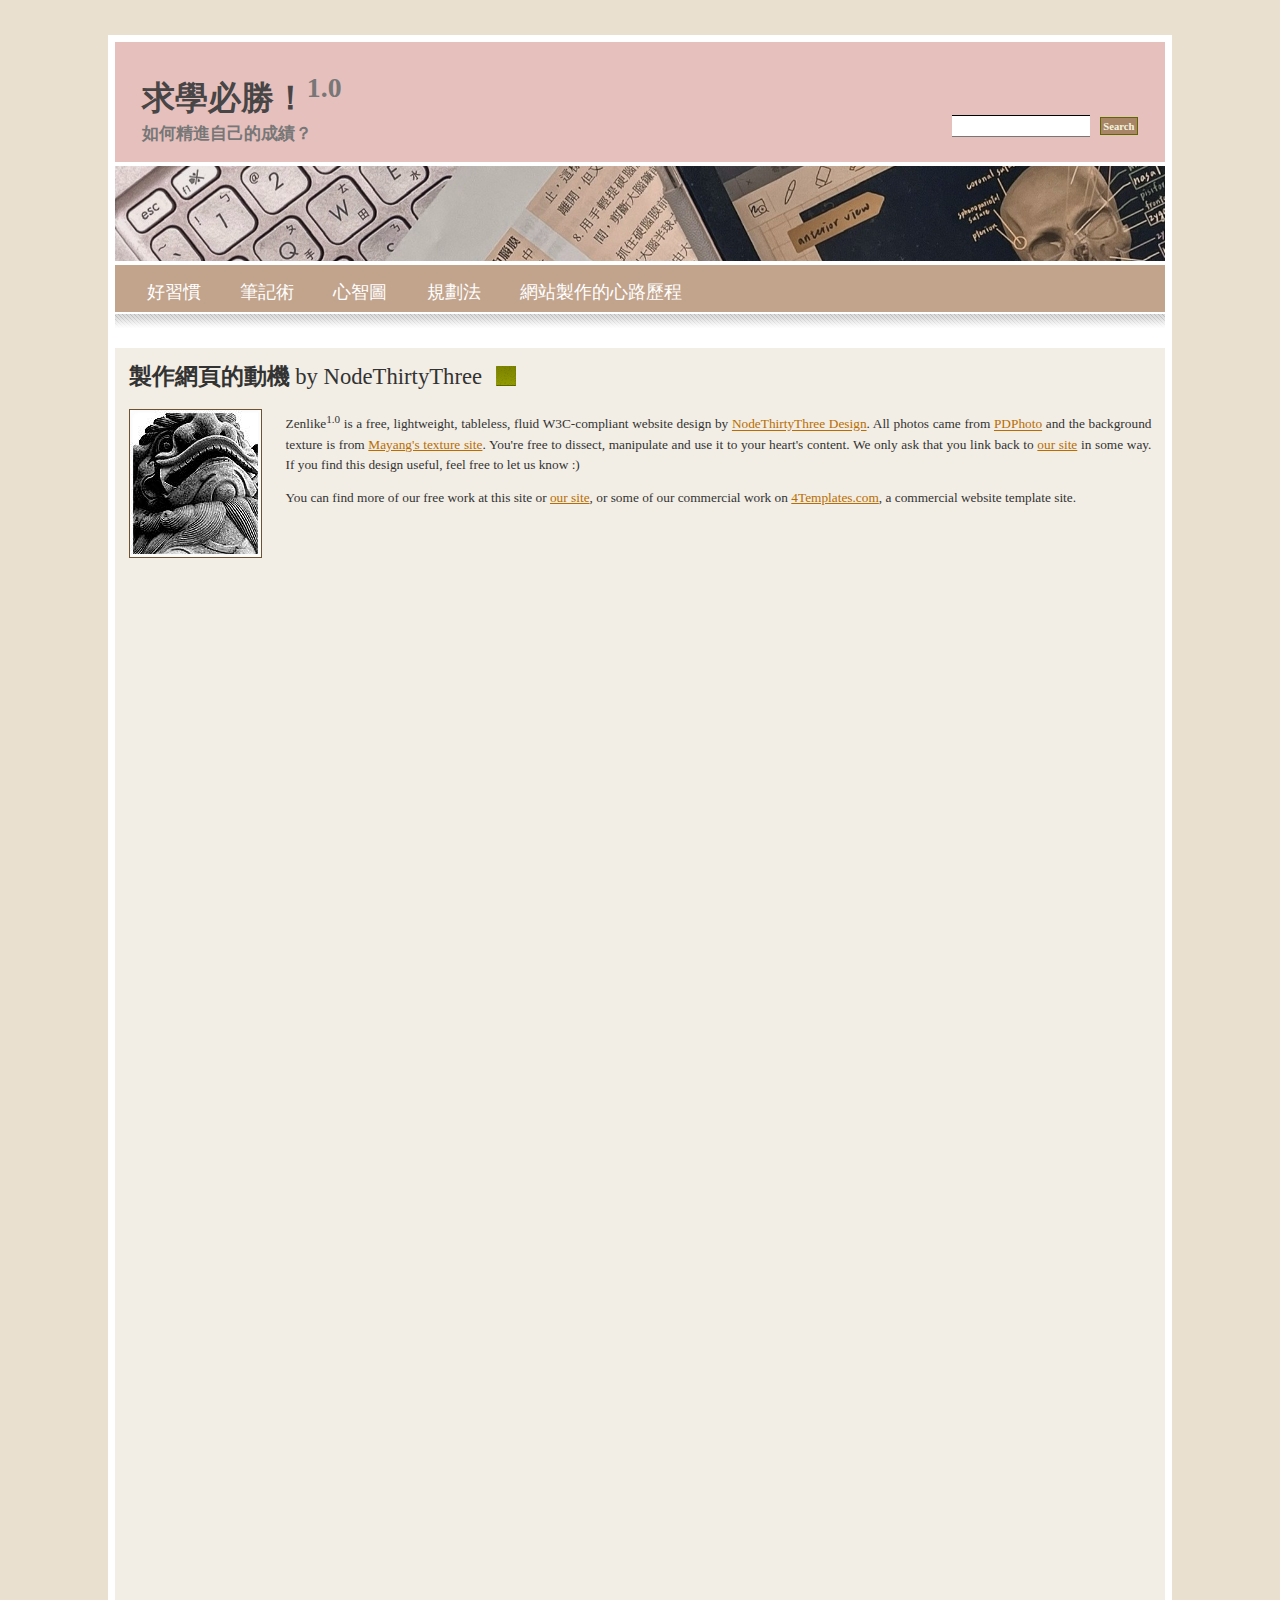
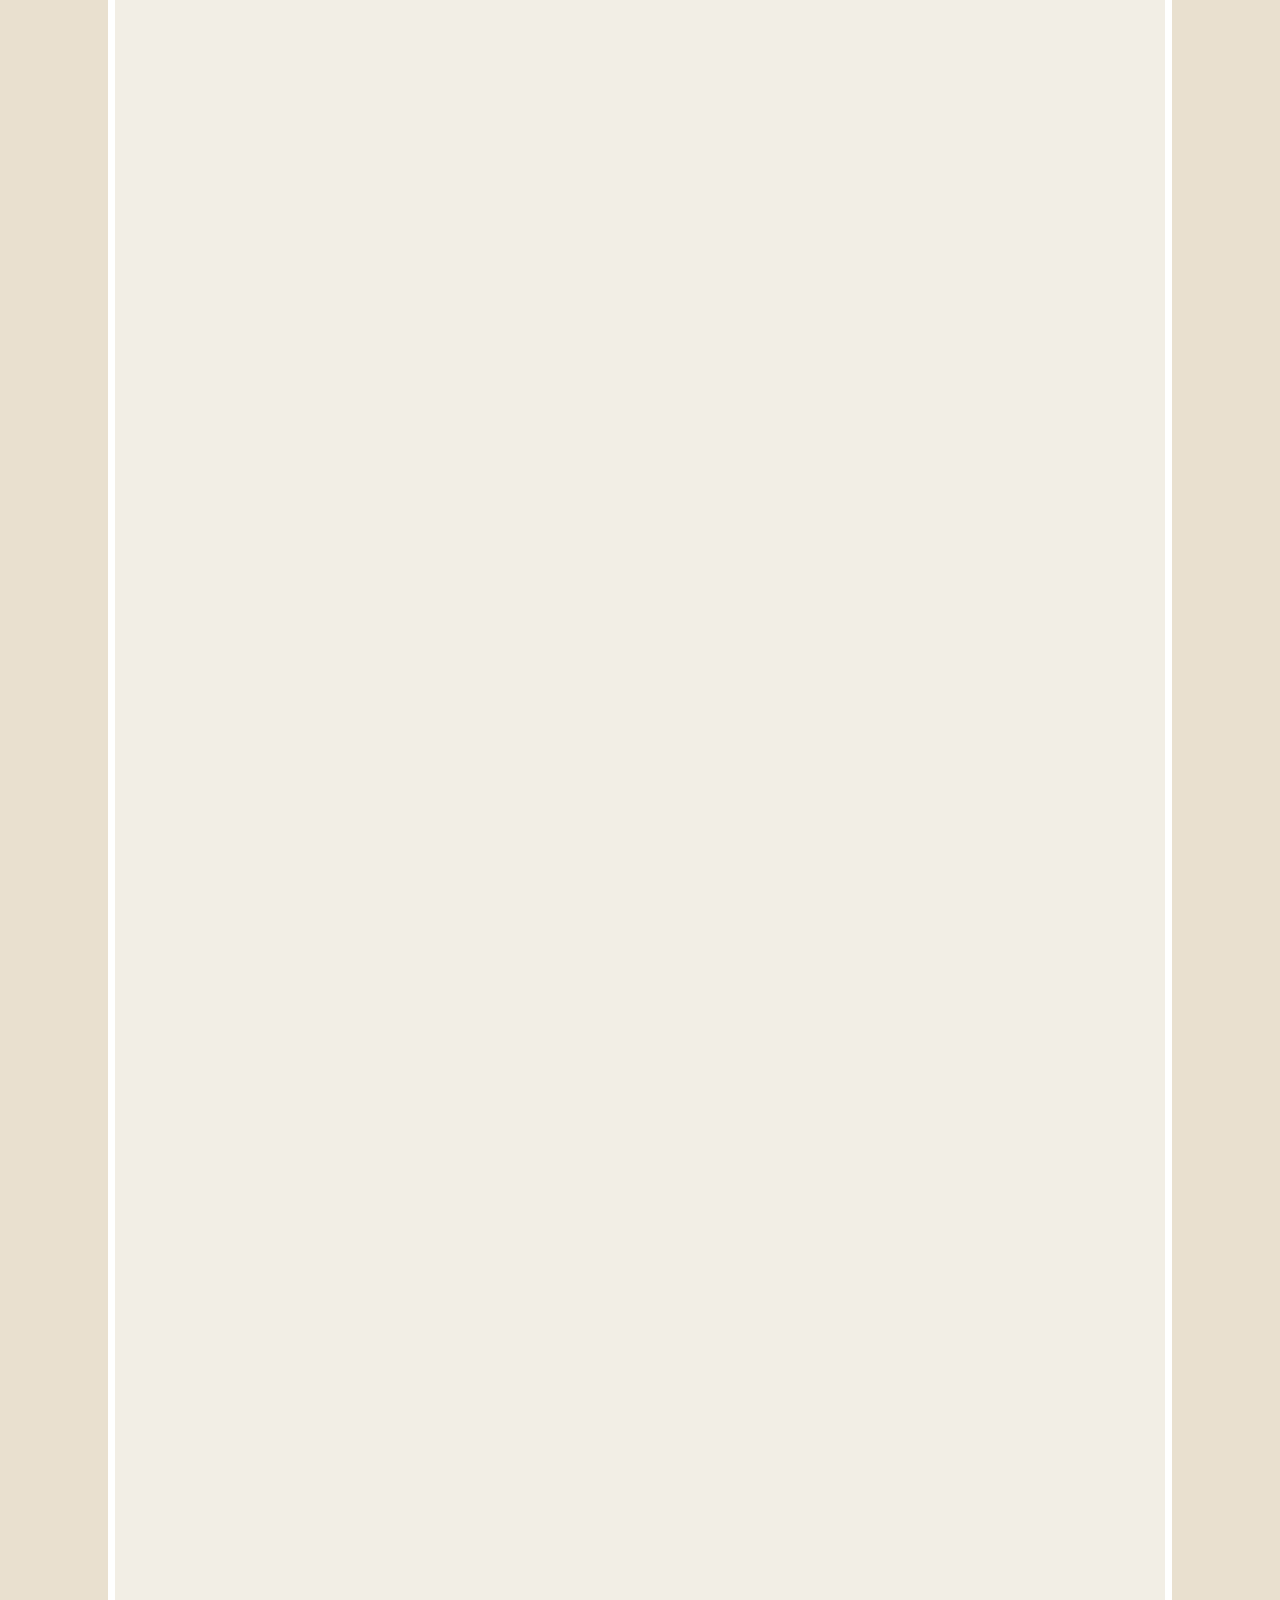
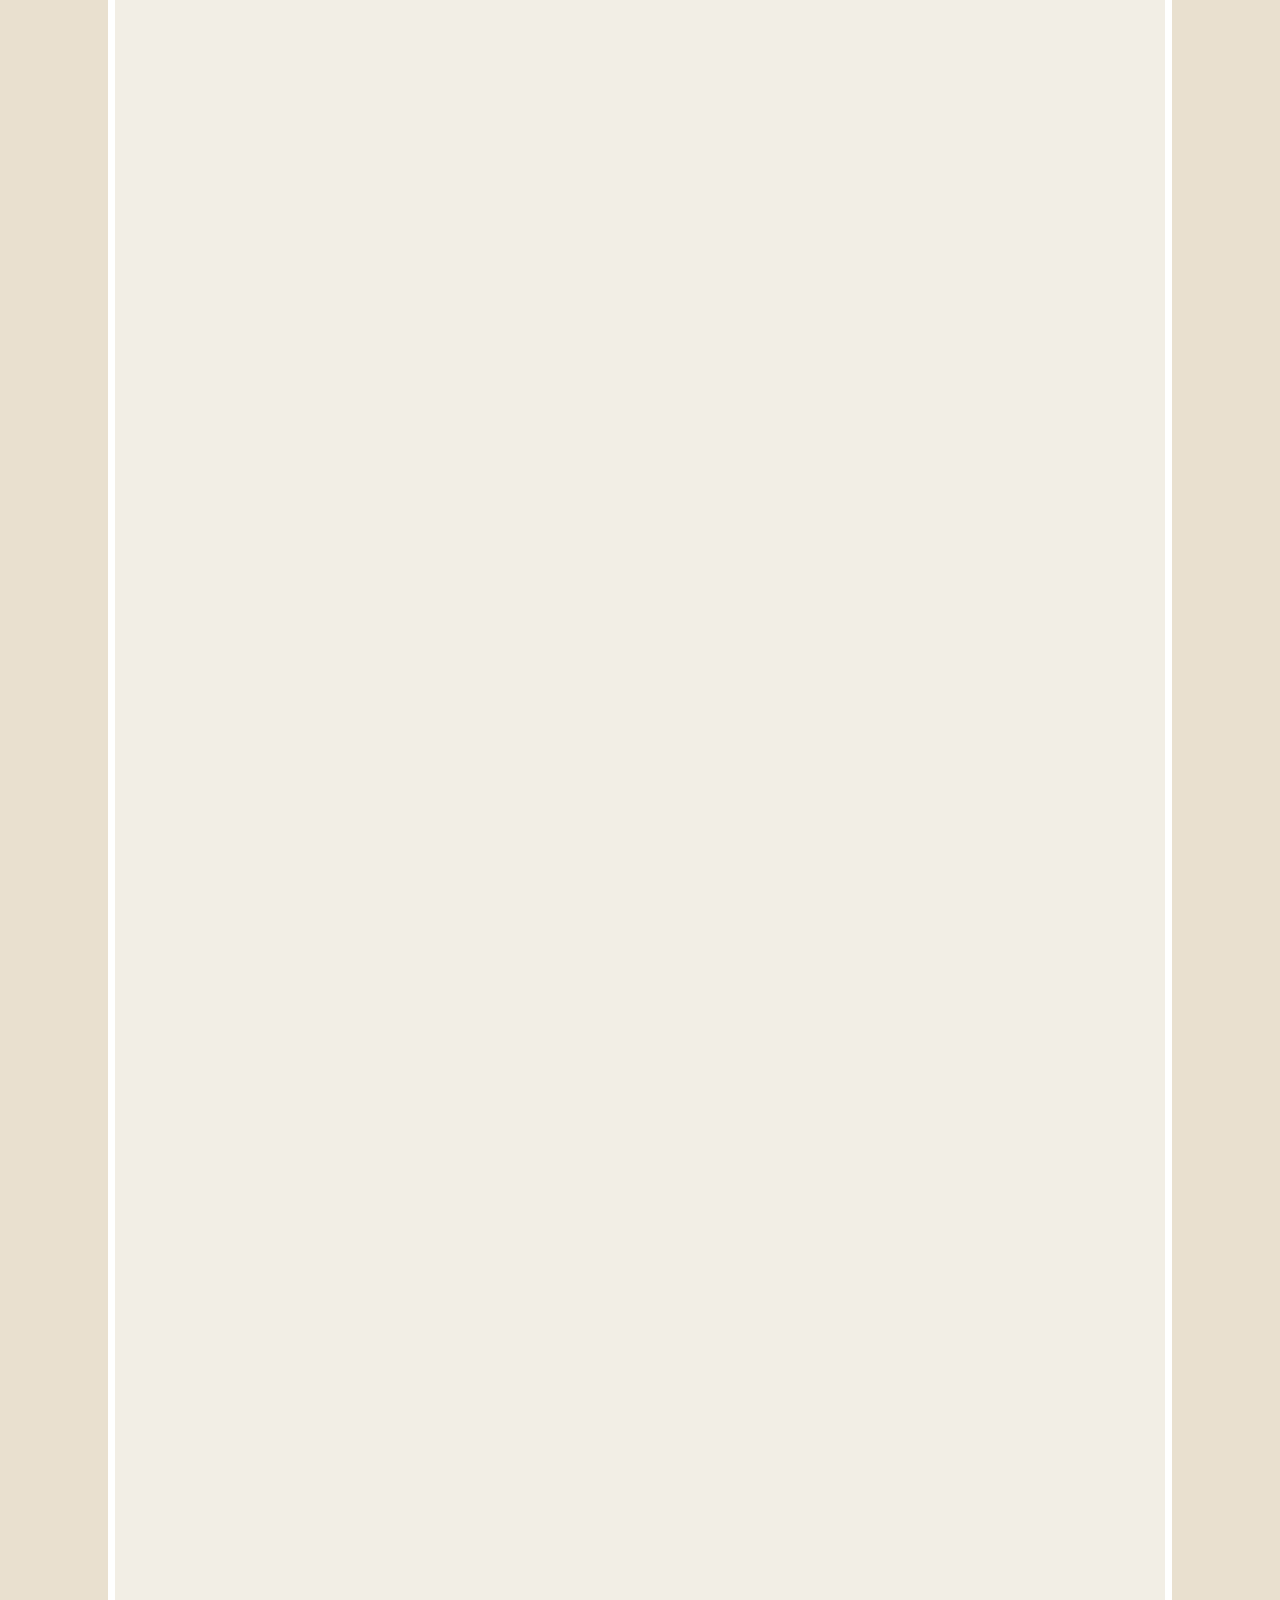
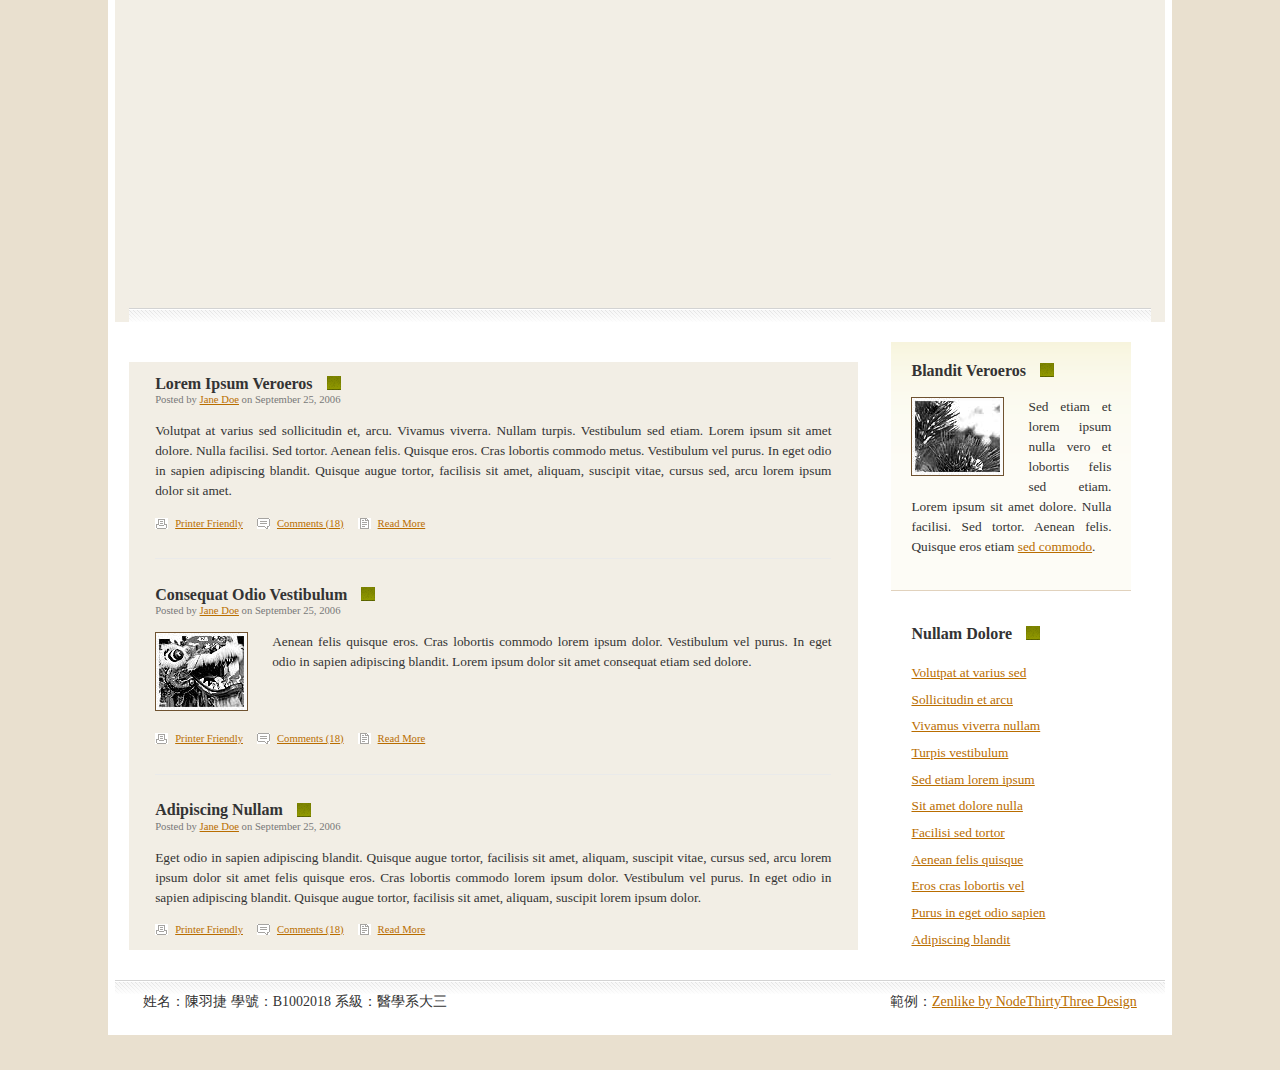
<file: 網頁設計/index.html>
<!DOCTYPE html PUBLIC "-//W3C//DTD XHTML 1.0 Strict//EN" "http://www.w3.org/TR/xhtml1/DTD/xhtml1-strict.dtd">
<!--

	zenlike1.0 by nodethirtythree design
	http://www.nodethirtythree.com

-->
<html>
<head>
<meta charset="utf-8" />
<title>zenlike1.0 by nodethirtythree</title>
<meta name="keywords" content="" />
<meta name="description" content="" />
<link rel="stylesheet" type="text/css" href="default.css" />
</head>
<body>

<div id="upbg"></div>

<div id="outer" color=blue>


	<div id="header">
		<div id="headercontent">
			<h1>求學必勝！<sup>1.0</sup></h1>
			<h2 font-size:20px>如何精進自己的成績？</h2>
		</div>
	</div>


	<form method="post" action="">
		<div id="search">
			<input type="text" class="text" maxlength="64" name="keywords" />
			<input type="submit" class="submit" value="Search" />
		</div>
	</form>


	<div id="headerpic"></div>

	
	<div id="menu">
		<!-- HINT: Set the class of any menu link below to "active" to make it appear active -->
		<ul>
			<li><a href="好習慣.html" target="content">好習慣</a></li>
			<li><a href="筆記術.html" target="content">筆記術</a></li>
			<li><a href="心智圖.html" target="content">心智圖</a></li>
			<li><a href="規劃法.html" target="content">規劃法</a></li>
			<li><a href="#">網站製作的心路歷程</a></li>
		</ul>
	</div>
	<div id="menubottom"></div>

	
	<div id="content">

		<!-- Normal content: Stuff that's not going to be put in the left or right column. -->
		<div id="normalcontent">
			<h3><strong>製作網頁的動機</strong> <span>by NodeThirtyThree</span></h3>
			<div class="contentarea">
				<!-- Normal content area start -->

				<img src="images/pic1.jpg" class="left" alt="A chinese lion statue" />
				<p>Zenlike<sup>1.0</sup> is a free, lightweight, tableless, fluid W3C-compliant website design by <a href="http://www.nodethirtythree.com/">NodeThirtyThree Design</a>. All photos came from <a href="http://www.pdphoto.org/">PDPhoto</a> and the background texture is from <a href="http://www.mayang.com/textures/">Mayang's texture site</a>. You're free to dissect, manipulate and use it to your heart's content. We only ask that you link back to <a href="http://www.nodethirtythree.com/">our site</a> in some way. If you find this design useful, feel free to let us know :)</p>
				<p>You can find more of our free work at this site or <a href="http://www.nodethirtythree.com/">our site</a>, or some of our commercial work on <a href="http://www.4templates.com/?aff=n33">4Templates.com</a>, a commercial website template site.</p>

				<!-- Normal content area end -->
			</div>
		</div>

<iframe name="content" width=100% height="4500" frameborder="0" scrolling="auto">​
</iframe>​
	
		<div class="divider1"></div>


		<!-- Primary content: Stuff that goes in the primary content column (by default, the left column) -->
		<div id="primarycontainer">
			<div id="primarycontent">
				<!-- Primary content area start -->
		
				<div class="post">
					<h4>Lorem Ipsum Veroeros</h4>
					<div class="contentarea">
						<div class="details">Posted by <a href="#">Jane Doe</a> on September 25, 2006</div>	
						<p>Volutpat at varius sed sollicitudin et, arcu. Vivamus viverra. Nullam turpis. Vestibulum sed etiam. Lorem ipsum sit amet dolore. Nulla facilisi. Sed tortor. Aenean felis. Quisque eros. Cras lobortis commodo metus. Vestibulum vel purus. In eget odio in sapien adipiscing blandit. Quisque augue tortor, facilisis sit amet, aliquam, suscipit vitae, cursus sed, arcu lorem ipsum dolor sit amet.</p>
						<ul class="controls">
							<li><a href="#" class="printerfriendly">Printer Friendly</a></li>
							<li><a href="#" class="comments">Comments (18)</a></li>
							<li><a href="#" class="more">Read More</a></li>				
						</ul>
					</div>
				</div>
		
				<div class="divider2"></div>
		
				<div class="post">
					<h4>Consequat Odio Vestibulum</h4>
					<div class="contentarea">
						<div class="details">Posted by <a href="#">Jane Doe</a> on September 25, 2006</div>	
						<img src="images/pic3.jpg" class="left" alt="A chinese dragon" />
						<p>Aenean felis quisque eros. Cras lobortis commodo lorem ipsum dolor. Vestibulum vel purus. In eget odio in sapien adipiscing blandit. Lorem ipsum dolor sit amet consequat etiam sed dolore.</p>
						<ul class="controls">
							<li><a href="#" class="printerfriendly">Printer Friendly</a></li>
							<li><a href="#" class="comments">Comments (18)</a></li>
							<li><a href="#" class="more">Read More</a></li>				
						</ul>
					</div>
				</div>
	
				<div class="divider2"></div>
		
				<div class="post">
					<h4>Adipiscing Nullam</h4>
					<div class="contentarea">
						<div class="details">Posted by <a href="#">Jane Doe</a> on September 25, 2006</div>	
						<p>Eget odio in sapien adipiscing blandit. Quisque augue tortor, facilisis sit amet, aliquam, suscipit vitae, cursus sed, arcu lorem ipsum dolor sit amet felis quisque eros. Cras lobortis commodo lorem ipsum dolor. Vestibulum vel purus. In eget odio in sapien adipiscing blandit. Quisque augue tortor, facilisis sit amet, aliquam, suscipit lorem ipsum dolor.</p>
						<ul class="controls">
							<li><a href="#" class="printerfriendly">Printer Friendly</a></li>
							<li><a href="#" class="comments">Comments (18)</a></li>
							<li><a href="#" class="more">Read More</a></li>				
						</ul>
					</div>
				</div>

				<!-- Primary content area end -->
			</div>
		</div>

		
		<!-- Secondary content: Stuff that goes in the secondary content column (by default, the narrower right column) -->
		<div id="secondarycontent">
			<!-- Secondary content area start -->
			
			<!-- HINT: Set any div's class to "box" to encapsulate it in (you guessed it) a box -->
			<div class="box">
				<h4>Blandit Veroeros</h4>
				<div class="contentarea">
					<img src="images/pic2.jpg" class="left" alt="Random foliage" />
					<p>Sed etiam et lorem ipsum nulla vero et lobortis felis sed etiam. Lorem ipsum sit amet dolore. Nulla facilisi. Sed tortor. Aenean felis. Quisque eros etiam <a href="#">sed commodo</a>.</p>
				</div>
			</div>
		
			<div>
				<h4>Nullam Dolore</h4>
				<div class="contentarea">
					<ul class="linklist">
						<li><a href="#">Volutpat at varius sed</a></li>
						<li><a href="#">Sollicitudin et arcu</a></li>
						<li><a href="#">Vivamus viverra nullam</a></li>
						<li><a href="#">Turpis vestibulum</a></li>
						<li><a href="#">Sed etiam lorem ipsum</a></li>
						<li><a href="#">Sit amet dolore nulla</a></li>
						<li><a href="#">Facilisi sed tortor</a></li>
						<li><a href="#">Aenean felis quisque</a></li>
						<li><a href="#">Eros cras lobortis vel</a></li>
						<li><a href="#">Purus in eget odio sapien</a></li>
						<li><a href="#">Adipiscing blandit</a></li>
					</ul>
				</div>
			</div>

			<!-- Secondary content area end -->
		</div>


	</div>

	<div id="footer">
			<div class="left">姓名：陳羽捷 學號：B1002018 系級：醫學系大三</div>
			<div class="right">範例：<a href="https://www.oswd.org/design/preview/id/3559/">Zenlike by NodeThirtyThree Design</a></div>
	</div>
	
</div>

</body>
</html>
</file>
<file: 網頁設計/default.css>
/*

	zenlike1.0 by nodethirtythree design
	http://www.nodethirtythree.com

*/

*
{
padding: 0em;
margin: 0em;
}

body
{
background: #000000 url('images/bg1.jpg');
padding: 35px 0px 35px 0px;
}

body,input
{
font-size: 10pt;
font-family: "georgia", "times new roman", serif;
color: #333333;
}

p
{
line-height: 1.5em;
margin-bottom: 1.0em;
text-align: justify;
}

a
{
color: #B96D00;
text-decoration: underline;
}

a:hover
{
text-decoration: none;
}


h3 span
{
font-weight: normal;
}

h3,h4
{
display: inline;
font-weight: bold;
background-repeat: no-repeat;
background-position: right;
}

h3
{
font-size: 1.7em;
padding-right: 34px;
background-image: url('images/db1.gif');
}

h4
{
font-size: 1.2em;
padding-right: 28px;
background-image: url('images/db2.gif');
}

.contentarea
{
padding-top: 1.3em;
}

img
{
border: solid 1px #6F5230;
}

img.left
{
position: relative;
float: left;
margin: 0em 1.8em 1.4em 0em;
}

img.right
{
position: relative;
float: right;
margin: 0em 0em 1.8em 1.8em;
}

.divider1
{
position: relative;
background: #fff url('images/border2.gif') repeat-x;
height: 14px;
margin: 2.0em 0em 1.5em 0em;
clear: both;
}

.divider2
{
position: relative;
height: 1px;
border-bottom: solid 1px #eaeaea;
margin: 2.0em 0em 2.0em 0em;
}

.post .details
{
position: relative;
top: -1.5em;
font-size: 0.8em;
color: #787878;
}

.post ul.controls
{
clear: both;
}

.post ul.controls li
{
display: inline;
font-size: 0.8em;
}

.post ul.controls li a
{
background-repeat: no-repeat;
background-position: left;
padding: 0em 1.0em 0em 20px;
}

.post ul.controls li a.printerfriendly
{
background-image: url('images/icon-printerfriendly.gif');
}

.post ul.controls li a.comments
{
background-image: url('images/icon-comments.gif');
}

.post ul.controls li a.more
{
background-image: url('images/icon-more.gif');
}

.box
{
position: relative;
background: #FDFCF6 url('images/boxbg.gif') repeat-x;
left: -1.5em;
top: -1.5em;
padding: 1.5em;
border-bottom: solid 1px #E1D2BD;
margin-bottom: 1.0em;
}

ul.linklist
{
list-style: none;
}

ul.linklist li
{
line-height: 2.0em;
}

#upbg
{
position: absolute;
top: 0px;
left: 0px;
width: 100%;
height: 275px;
background: #fff url('images/bg2.jpg') repeat-x;
z-index: 1;
}

#outer
{
z-index: 2;
position: relative;
/*
	The width value below controls the overall width of the design. By default it's set to 82%
	(so it'll take up 82% of the browser window's width). You can set it to a different percentage
	value (70%, 90%, etc.) or even a pixel value (760px, 800px, etc.) to enforce a fixed width.
*/
width: 82%;
border: solid 7px #fff;
background-color: #fff;
margin: 0 auto;
}

#header
{
position: relative;
width: 100%;
height: 9.0em;
background: #2B2B2B url('images/topbg.jpg') repeat-x;
margin-bottom: 2px;
}

#headercontent
{
position: absolute;
bottom: 0em;
padding: 0em 2.0em 1.3em 2.0em;
}

#headercontent h1
{
font-weight: bold;
color: #474546;
font-size: 2.5em;
}

#headercontent h1 sup
{
color: #777;
}

#headercontent h2
{
font-size: 1.3em;
font-weight: bold;
color: #777;
}

#search
{
position: absolute;
top: 5.5em;
right: 2.0em;
padding-right: 0.0em;
}

#search input.text
{
margin-right: 0.5em;
vertical-align: middle;
border-top: solid 1px #000000;
border-right: 0px;
border-bottom: solid 1px #777777;
border-left: 0px;
padding: 0.15em;
width: 10.0em;
}

#search input.submit
{
background: #A98568 repeat-x;
border: solid 1px #5F6800;
font-weight: bold;
padding: 0.25em;
font-size: 0.8em;
color: #F2F3DE;
vertical-align: middle;
}

#headerpic
{
position: relative;
height: 95px;
background: #fff url('images/hdrpic.jpg') no-repeat top left;
background-size:cover;
margin-top: 4px;
margin-bottom: 4px;
}

#menu
{
position: relative;
background: #C2A48D repeat-x top left;
height: 3.5em;
padding: 0em 1.0em 0em 1.0em;
margin-bottom: 2px;
}

#menu ul
{
position: absolute;
top: 1.1em;
}

#menu ul li
{
position: relative;
display: inline;
font-size:18px
}

#menu ul li a
{
padding: 0.5em 1.0em 0.9em 1.0em;
color: #fff;
text-decoration: none;
}

#menu ul li a:hover
{
text-decoration: underline;
color: #777
}

#menu ul li a:focus
{
background: #E9CEB9 repeat-x top left;
color: #474546
}

#menubottom
{
background: #F2EEE5 url('images/border1.gif') repeat-x;
height: 14px;
margin-bottom: 1.5em;
}

#content
{
background: #F2EEE5;
padding: 1.0em 1.0em 0em 1.0em;
}

#primarycontainer
{
float: left;
margin-right: -18.0em;
width: 100%;
}

#primarycontent
{
background: #F2EEE5;
margin: 1.5em 22.0em 0em 0em;
padding: 1.0em 2.0em 1.0em 2.0em
}

#secondarycontent
{
margin-top: 1.5em;
float: right;
width: 18.0em;
}

#footer
{
position: relative;
height: 2.0em;
clear: both;
padding-top: 5.0em;
background: #fff url('images/border2.gif') repeat-x 0em 2.5em;
font-size: 0.8em;
}

#footer .left
{
font-size:14px;
position: absolute;
left: 2.0em;
bottom: 1.2em;
}

#footer .right
{
font-size:14px;
position: absolute;
right: 2.0em;
bottom: 1.2em;
}
</file>
